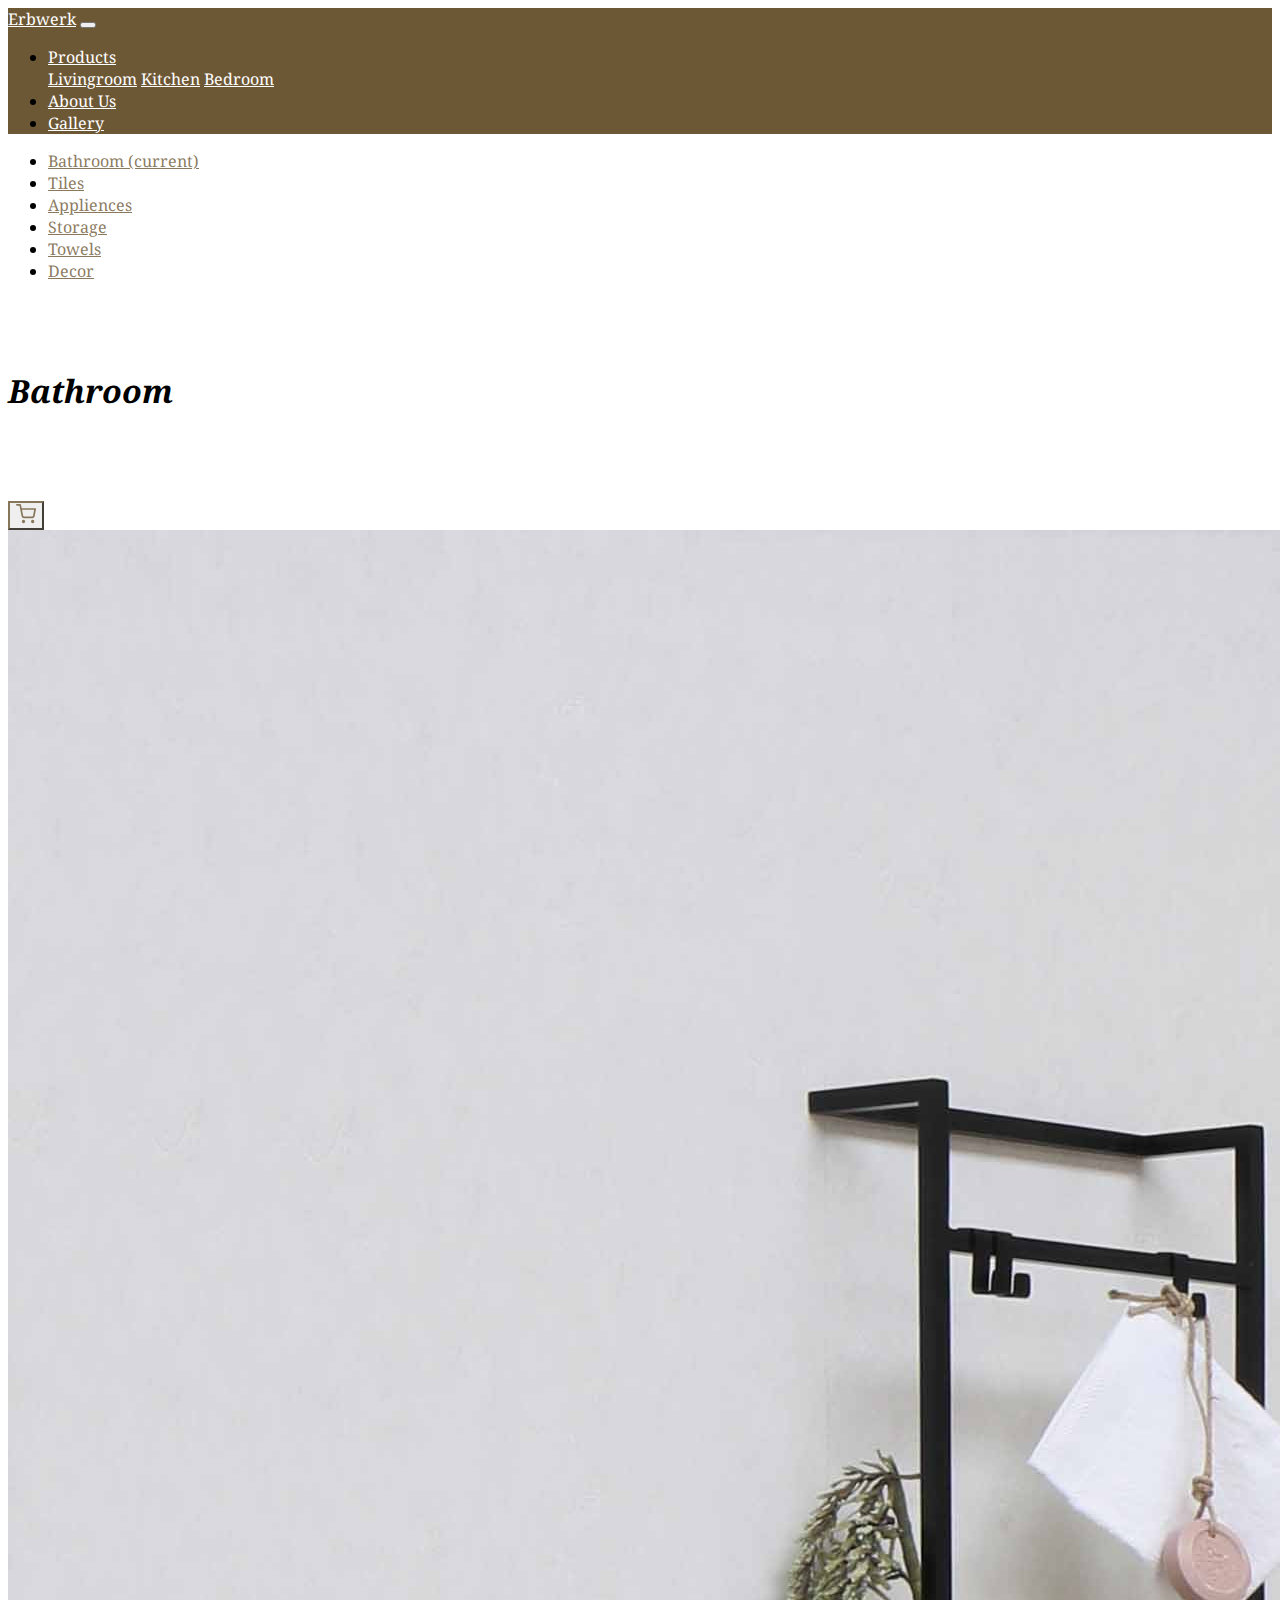
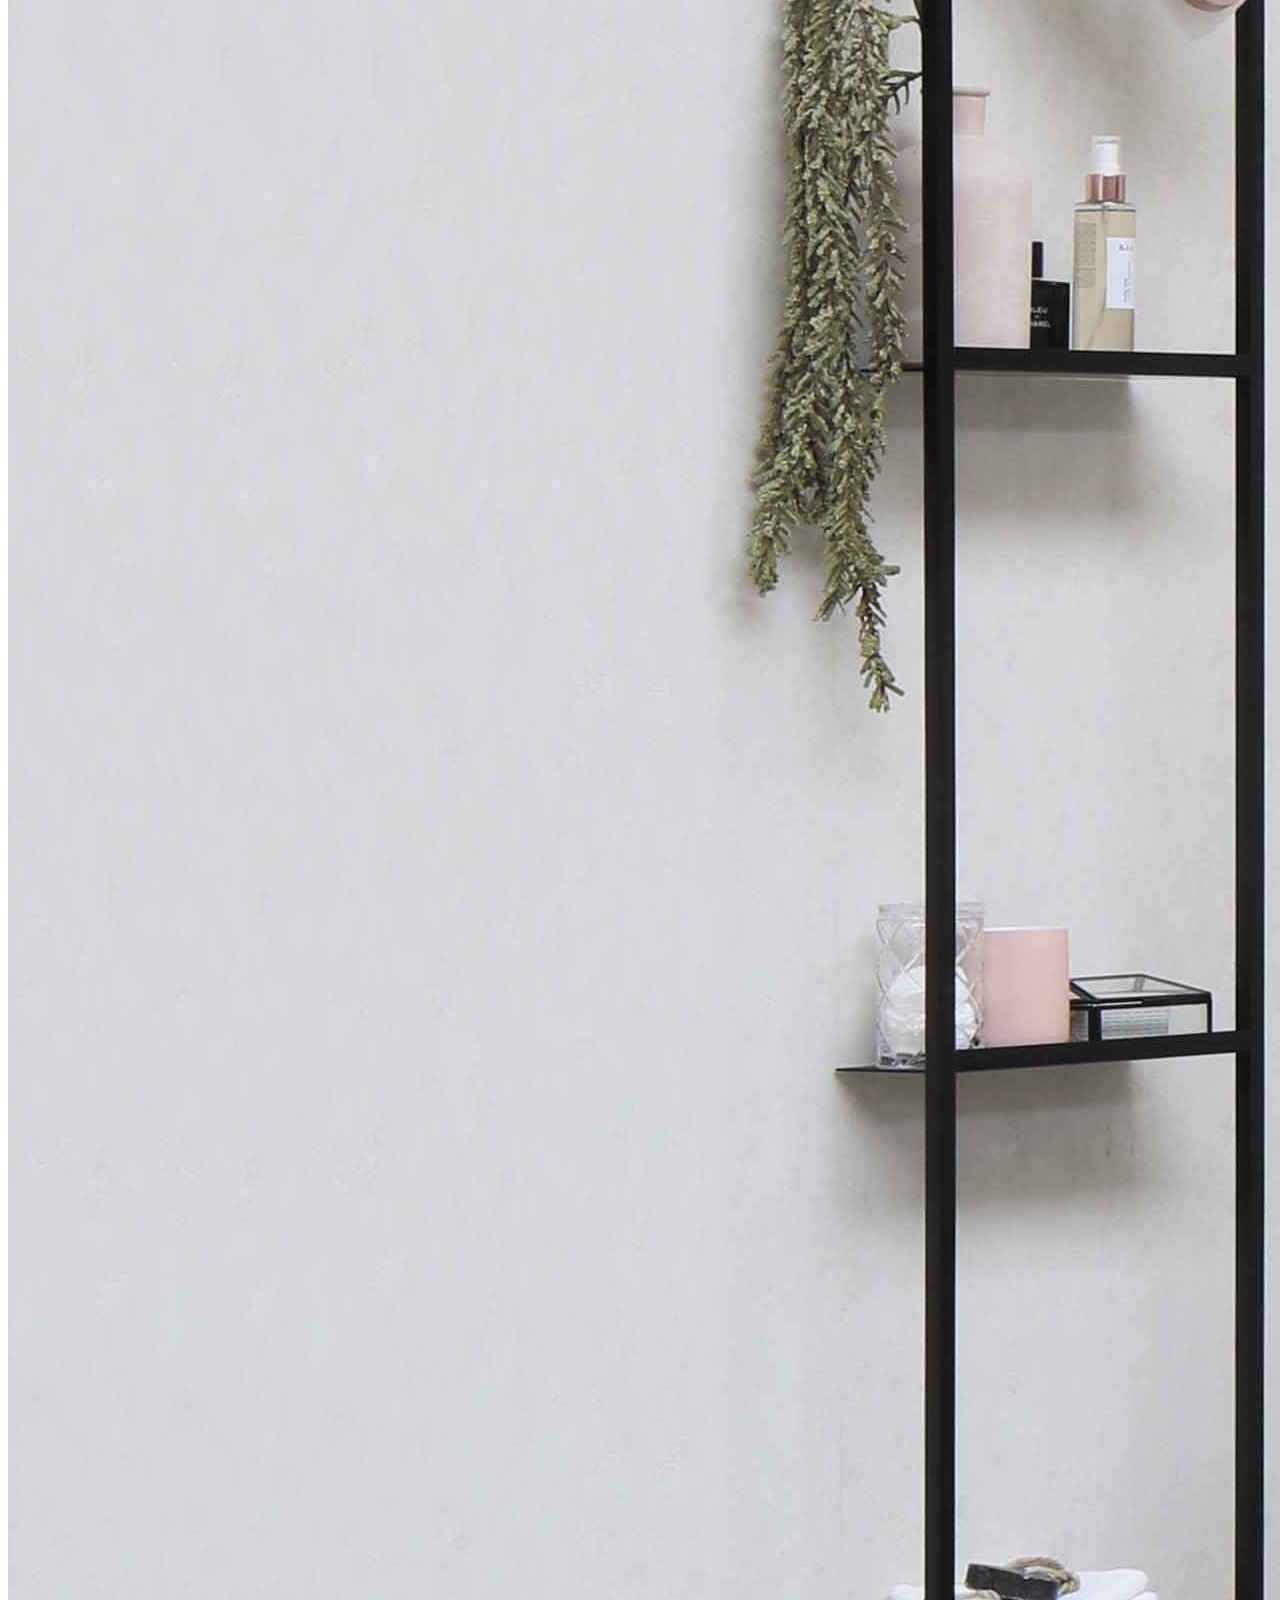
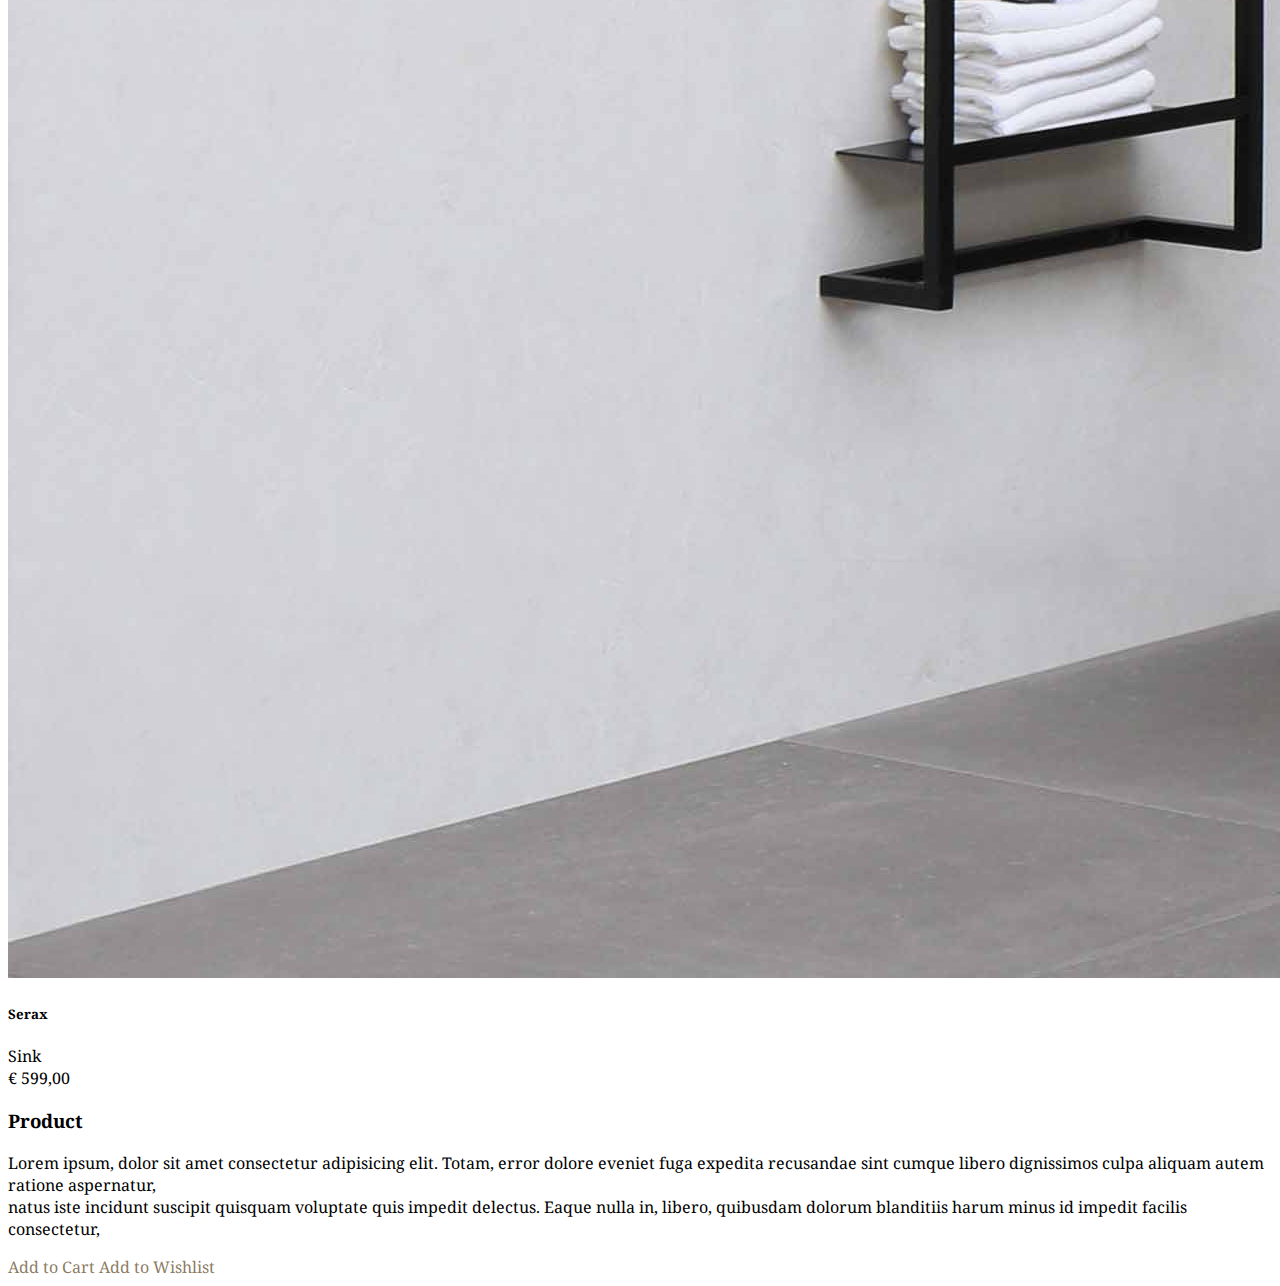
<file: pages/bathroom-product.html>
<!DOCTYPE html>
<html lang="en">
<head>
    <meta charset="UTF-8">
    <meta http-equiv="X-UA-Compatible" content="IE=edge">
    <meta name="viewport" content="width=device-width, initial-scale=1.0">
    <link rel="stylesheet" href="https://cdn.jsdelivr.net/npm/bootstrap@4.6.0/dist/css/bootstrap.min.css" integrity="sha384-B0vP5xmATw1+K9KRQjQERJvTumQW0nPEzvF6L/Z6nronJ3oUOFUFpCjEUQouq2+l" crossorigin="anonymous">
    <link rel="stylesheet" href="./bathroom.css">
    <title>Bathroom</title>
</head>
<body>    
  
  <nav class="navbar navbar-expand-lg navbar-light bg-light w-100 sticky-top">
      <a class="navbar-brand" href="../index.html">Erbwerk</a>
      <button class="navbar-toggler" type="button" data-toggle="collapse" data-target="#navbarSupportedContent" aria-controls="navbarSupportedContent" aria-expanded="false" aria-label="Toggle navigation">
        <span class="navbar-toggler-icon"></span>
      </button>
    
      <div class="collapse navbar-collapse" id="navbarSupportedContent">
        <ul class="navbar-nav ml-auto">
            <li class="nav-item dropdown nav-color">
              <a class="nav-link dropdown-toggle" href="#" id="navbarDropdown" role="button" data-toggle="dropdown" aria-haspopup="true" aria-expanded="false">
                Products
              </a>
              <div class="dropdown-menu" aria-labelledby="navbarDropdown">
                <a class="dropdown-item" href="./livingroom.html">Livingroom</a>
                <a class="dropdown-item" href="./kitchen.html">Kitchen</a>
                <a class="dropdown-item" href="./bedroom.html">Bedroom</a>
            </li>
            <li class="nav-item nav-color">
              <a class="nav-link" href="#">About Us</a>
            </li>
          <li class="nav-item nav-color">
            <a class="nav-link" href="#gallery">Gallery</a>
          </li>
        </ul>
        <!-- responsive sidebar in small devices starts -->
        <div class="dropdown-divider"></div>
        <ul class="nav flex-column sidebar-responsive">
          <li class="nav-item">
            <a class="nav-link active" href="./bathroom.html">
              Bathroom <span class="sr-only">(current)</span>
            </a>
          </li>
          <li class="nav-item">
            <a class="nav-link" href="#">
              Tiles
            </a>
          </li>
          <li class="nav-item">
            <a class="nav-link" href="#">
              Appliences
            </a>
          </li>
          <li class="nav-item">
            <a class="nav-link" href="#">
              Storage
            </a>
          </li>
          <li class="nav-item">
            <a class="nav-link" href="#">
              Towels
            </a>
          </li>
          <li class="nav-item">
            <a class="nav-link" href="#">
              Decor
            </a>
          </li>
        </ul>
        <!-- responsive sidebar in small devices ends -->
      </div>
    </nav>

    <div class="container-fluid">
        <div class="row">
            <nav id="sidebarMenu" class="col-md-3 col-lg-2 d-md-block sidebar collapse">
                <div class="position-fixed pt-3">
                  <ul class="nav flex-column">
                    <li class="nav-item">
                      <a class="nav-link active" href="./bathroom.html">
                        Bathroom <span class="sr-only">(current)</span>
                      </a>
                    </li>
                    <li class="nav-item">
                      <a class="nav-link" href="#">
                        Tiles
                      </a>
                    </li>
                    <li class="nav-item">
                      <a class="nav-link" href="#">
                        Appliences
                      </a>
                    </li>
                    <li class="nav-item">
                      <a class="nav-link" href="#">
                        Storage
                      </a>
                    </li>
                    <li class="nav-item">
                      <a class="nav-link" href="#">
                        Towels
                      </a>
                    </li>
                    <li class="nav-item">
                      <a class="nav-link" href="#">
                        Decor
                      </a>
                    </li>
                  </ul>
                </div>
              </nav>
              <main role="main" class="col-md-9 ml-sm-auto col-lg-10 px-md-4">
                <div class="d-flex justify-content-between flex-wrap flex-md-nowrap align-items-center pt-3 pb-2 mb-3 border-bottom">
                    <h1 class="h2">Bathroom</h1>
                    <div class="btn-toolbar mb-2 mb-md-0">
                      <div class="btn-group mr-2">
                       
                        <button type="button" class="btn btn-sm btn-outline-secondary"><svg xmlns="http://www.w3.org/2000/svg" width="20" height="20" viewBox="0 0 24 24" fill="none" stroke="currentColor" stroke-width="2" stroke-linecap="round" stroke-linejoin="round" class="feather feather-shopping-cart"><circle cx="9" cy="21" r="1"></circle><circle cx="20" cy="21" r="1"></circle><path d="M1 1h4l2.68 13.39a2 2 0 0 0 2 1.61h9.72a2 2 0 0 0 2-1.61L23 6H6"></path></svg></button>
                      </div>
                    </div>
                  </div>

                  <div class="col-sm-12 col-md-10 col-lg-8">
                    <div class="card mb-3" >
                        <img class="card-img-top" src="../images/ba2.jpg" alt="Card image cap">
                        <div class="card-body w-100">
                          <h5 class="card-title">Serax</h5>
                          <p class="card-text">Sink <br>€ 599,00</p>

                          <div class="describe border-top w-100">
                              <h3 class="mt-2">Product</h3>
                              <p class="card-text my-4 " >
                                  Lorem ipsum, dolor sit amet consectetur adipisicing elit. Totam, error dolore eveniet fuga expedita recusandae sint cumque libero dignissimos culpa aliquam autem ratione aspernatur, <br> natus iste incidunt suscipit quisquam voluptate quis impedit delectus. Eaque nulla in, libero, quibusdam dolorum blanditiis harum minus id impedit facilis consectetur, 
                                
                              </p>
                              
                          </div>
                          <a href="#" class="btn btn-outline-secondary">Add to Cart</a>
                          <a href="#" class="btn btn-outline-secondary">Add to Wishlist</a>
                        </div>
                    </div>
                </div>
              </main>
        </div>
    </div>
    






    <script src="https://code.jquery.com/jquery-3.5.1.slim.min.js" integrity="sha384-DfXdz2htPH0lsSSs5nCTpuj/zy4C+OGpamoFVy38MVBnE+IbbVYUew+OrCXaRkfj" crossorigin="anonymous"></script>
    <script src="https://cdn.jsdelivr.net/npm/popper.js@1.16.1/dist/umd/popper.min.js" integrity="sha384-9/reFTGAW83EW2RDu2S0VKaIzap3H66lZH81PoYlFhbGU+6BZp6G7niu735Sk7lN" crossorigin="anonymous"></script>
    <script src="https://cdn.jsdelivr.net/npm/bootstrap@4.6.0/dist/js/bootstrap.min.js" integrity="sha384-+YQ4JLhjyBLPDQt//I+STsc9iw4uQqACwlvpslubQzn4u2UU2UFM80nGisd026JF" crossorigin="anonymous"></script>
      
</body>
</html>
</file>
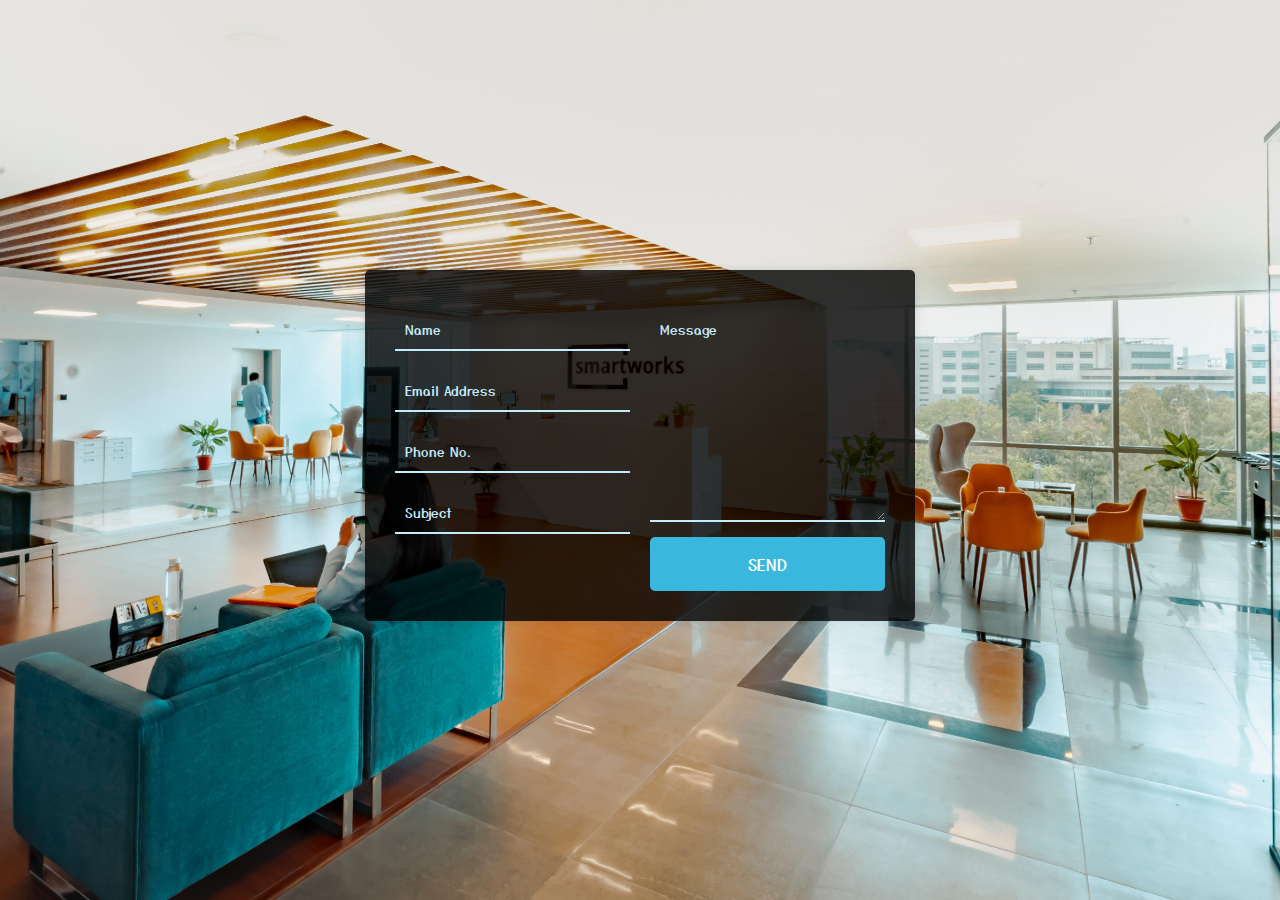
<file: pages/contact.html>
<!DOCTYPE html>
<html lang="en">
<head>
    <meta charset="UTF-8">
    <meta name="viewport" content="width=device-width, initial-scale=1.0">
    <link rel="stylesheet" href="contact.css">
    <title>Contact Us</title>
</head>
<body>

    <div class="wrapper">
        <div class="contact-form">
            <div class="input-fields">
                <input type="text" class="input" placeholder="Name">
                <input type="text" class="input" placeholder="Email Address">
                <input type="text" class="input" placeholder="Phone No.">
                <input type="text" class="input" placeholder="Subject">
            </div>
            <div class="msg">
                <textarea placeholder="Message"></textarea>
                <div class="btn">Send</div>
            </div>
        </div>
    </div>


</body>
</html>
</file>
<file: pages/contact.css>
@import url('https://fonts.googleapis.com/css2?family=Yusei+Magic&display=swap');

*{
    margin: 0;
    padding: 0;
    box-sizing: border-box;
    outline: none;
    font-family: 'Yusei Magic', sans-serif;
}

body{
    background: url('../images/smartworks-coworking-E7Tzh2TTS6c-unsplash.jpg') no-repeat top center;
    background-size: cover;
    height: 100vh;
}

.wrapper{
    position: absolute;
    top: 30%;
    transform: rotateY(-50%);
    width: 100%;
    padding: 0 20px;
}

.contact-form{
    max-width: 550px;
    margin: 0 auto;
    background: rgba(0, 0, 0, 0.8);
    padding: 30px;
    border-radius: 5px;
    display: flex;
    box-shadow: 0 0 10px rgba(0,0,0,0.13);
}

.input-fields{
    display: flex;
    flex-direction: column;
    margin-right: 4%;
}

.input-fields,.msg{
    width: 48%;
}

.input-fields .input,
.msg textarea{
    margin: 10px 0;
    background: transparent;
    border: 0;
    border-bottom: 2px solid #c5ecfd;
    padding: 10px;
    color: #c5ecfd;
    width: 100%;
}

.msg textarea{
    height: 212px;
}

::-webkit-input-placeholder{
    color: #c5ecfd;
}

::-moz-input-placeholder{
    color: #c5ecfd;
}

::-ms-input-placeholder{
    color: #c5ecfd;
}

.btn{
    background: #39b7dd;
    text-align: center;
    padding: 15px;
    border-radius: 5px;
    color: #fff;
    cursor: pointer;
    text-transform: uppercase;
}


@media screen and (max-width: 600px){
    .contact-form{
        flex-direction: column;
    }
    .msg textarea{
        height: 80px;
    }
    .input-fields,
    .msg{
        width: 100%;
    }
}
</file>
<file: pages/bathroom.css>
/* google fonts */
@import url("https://fonts.googleapis.com/css2?family=Noto+Serif:ital,wght@0,400;0,700;1,400;1,700&display=swap");
/* bootstrap-icons */
@import url("https://cdn.jsdelivr.net/npm/bootstrap-icons@1.4.0/font/bootstrap-icons.css");

/* unversal style ----------general------------*/

.bg-light {
  background-color: rgb(109, 88, 54) !important;
}

body {
  font-family: "Noto Serif", serif;
}

h1 {
  font-style: italic;
  line-height: 11rem;
}

/* unversal style ----------general---------end---*/

/* universal styles--------------shop------------- */

.card {
  border: none;
}

.btn,
.card,
.card-img,
.card-img-top {
  border-radius: unset;
}

.btn-outline-secondary {
  color: rgba(109, 88, 54, 0.8);
  border-color: rgba(109, 88, 54, 0.8);
}

.btn-outline-secondary:hover {
  color: #fff;
  background-color: rgba(109, 88, 54, 0.8);
  border-color: rgba(109, 88, 54, 0.8);
}

.nav-item .nav-link {
  color: rgba(109, 88, 54, 0.8);
}

.nav-item .nav-link:hover {
  color: black;
}

/* universal styles---------------shop------------end */

/* bathroom-product -----------------------------------*/

/* this comment is from Habid to Daniel: your buttons are not working properly with the selection you just add, below your comented code I'll correct it  */

/* your code start */
/* .card a {
  color: black;
  text-decoration: none;
} */

/* .card a:hover {
  color: black;
  text-decoration: none;
} */

/* your code end */

/* correction start */

.card h5,
.card p {
  color: black;
  text-decoration: none;
}

.card:hover h5,
.card:hover p {
  color: black;
  text-decoration: none;
}

.card a {
  text-decoration: none;
}

/* correction end */

/* border dropdown menu deleted start */
.dropdown-menu {
  border: none;
}
/* border dropdown menu deleted end */

.navbar-brand {
  color: white !important;
}
.dropdown-menu {
  background-color: rgb(109, 88, 54) !important;
}
.dropdown-item:hover {
  background-color: unset;
}
.nav-color a {
  color: white !important;
}
.nav-color a:hover {
  color: black !important;
}

/* responsive sidebar strats */
.sidebar-responsive li a {
  color: white !important;
}

.sidebar-responsive li a:hover {
  color: black !important;
}

.dropdown-divider {
  display: none;
}

.sidebar-responsive {
  display: none;
}

@media (max-width: 767px) {
  .dropdown-divider {
    display: revert;
  }

  .sidebar-responsive {
    display: revert;
  }
}
/* responsive sidebar ends */
</file>
